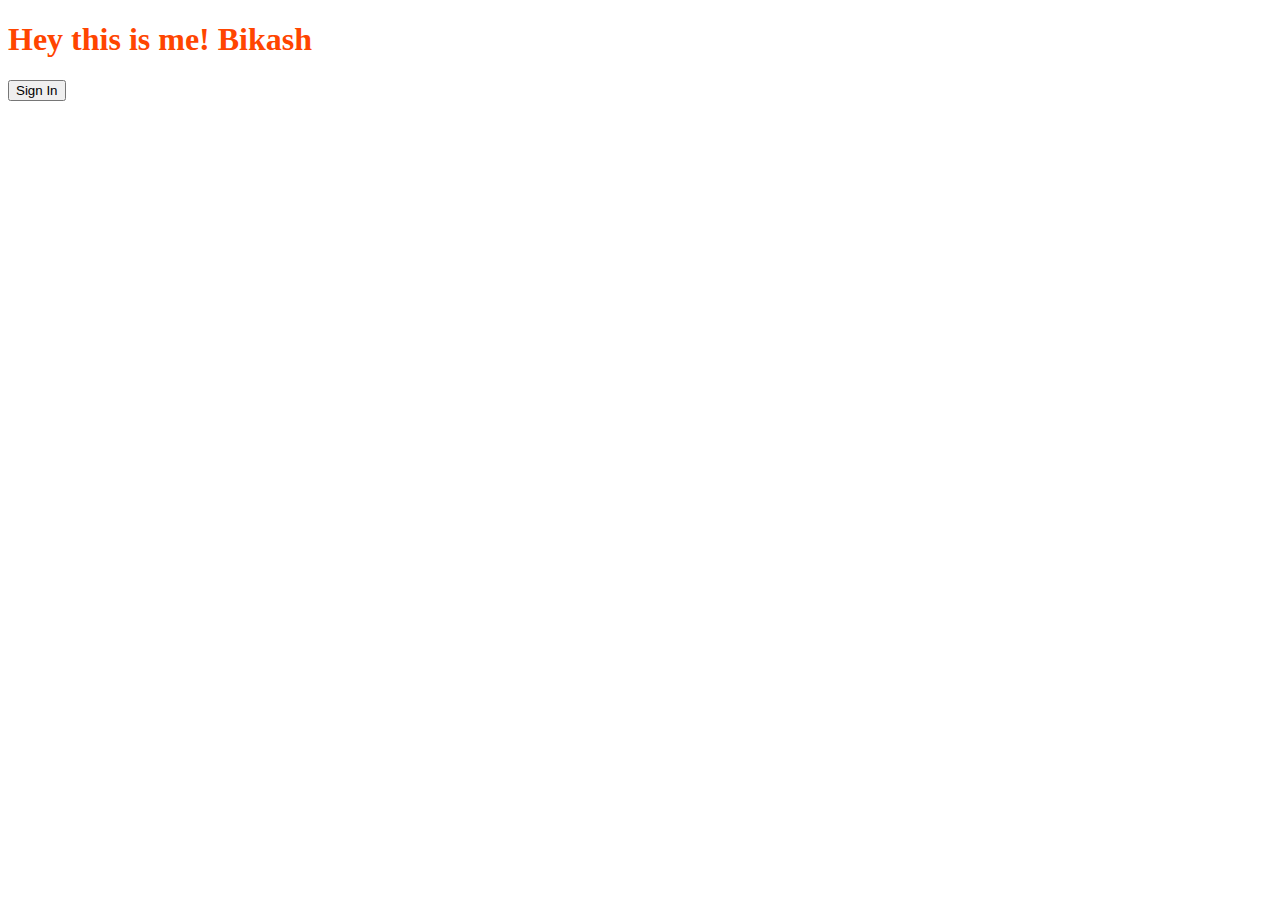
<file: html/index.html>
<!DOCTYPE html>
<html lang="en">
<head>
    <meta charset="UTF-8">
    <meta name="viewport" content="width=device-width, initial-scale=1.0">
    <link rel="stylesheet" href="../css/style.css">
    <script src="../js/script.js"></script>
    <title>Document</title>
</head>
<body>
    <h1>Hey this is me! Bikash</h1>
    <button id="bikash" onclick="showPopup()">Sign In</button>
</body>
</html>
</file>
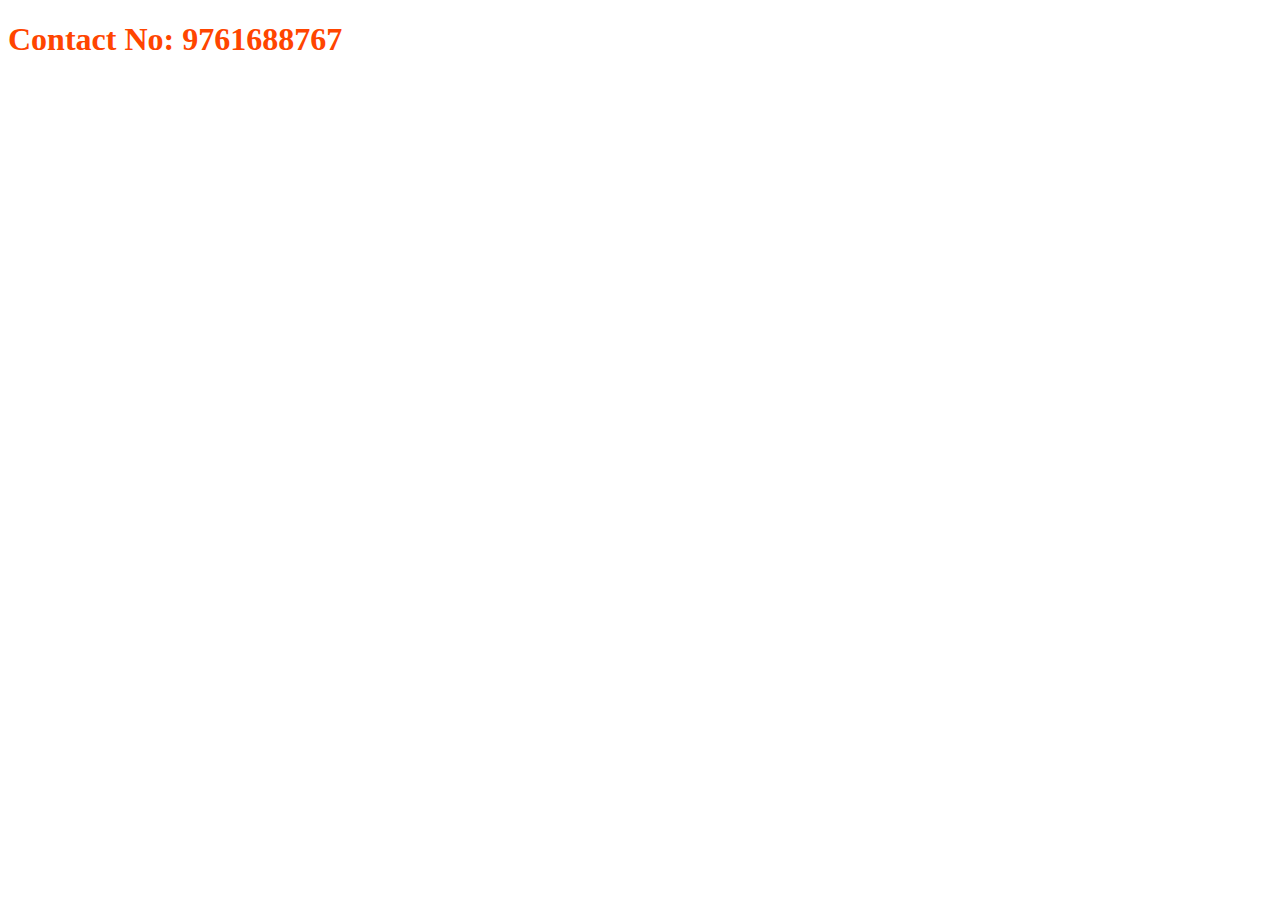
<file: html/About.html>
<!DOCTYPE html>
<html lang="en">
<head>
    <meta charset="UTF-8">
    <meta name="viewport" content="width=device-width, initial-scale=1.0">
    <title>Document</title>
    <link rel="stylesheet" href="../css/about.css">
</head>
<body>
    <h1>Contact No: 9761688767</h1>
</body>
</html>
</file>
<file: css/style.css>
h1{
    color: orangered;
}
</file>
<file: css/about.css>
h1{
    color: orangered;
}
</file>
